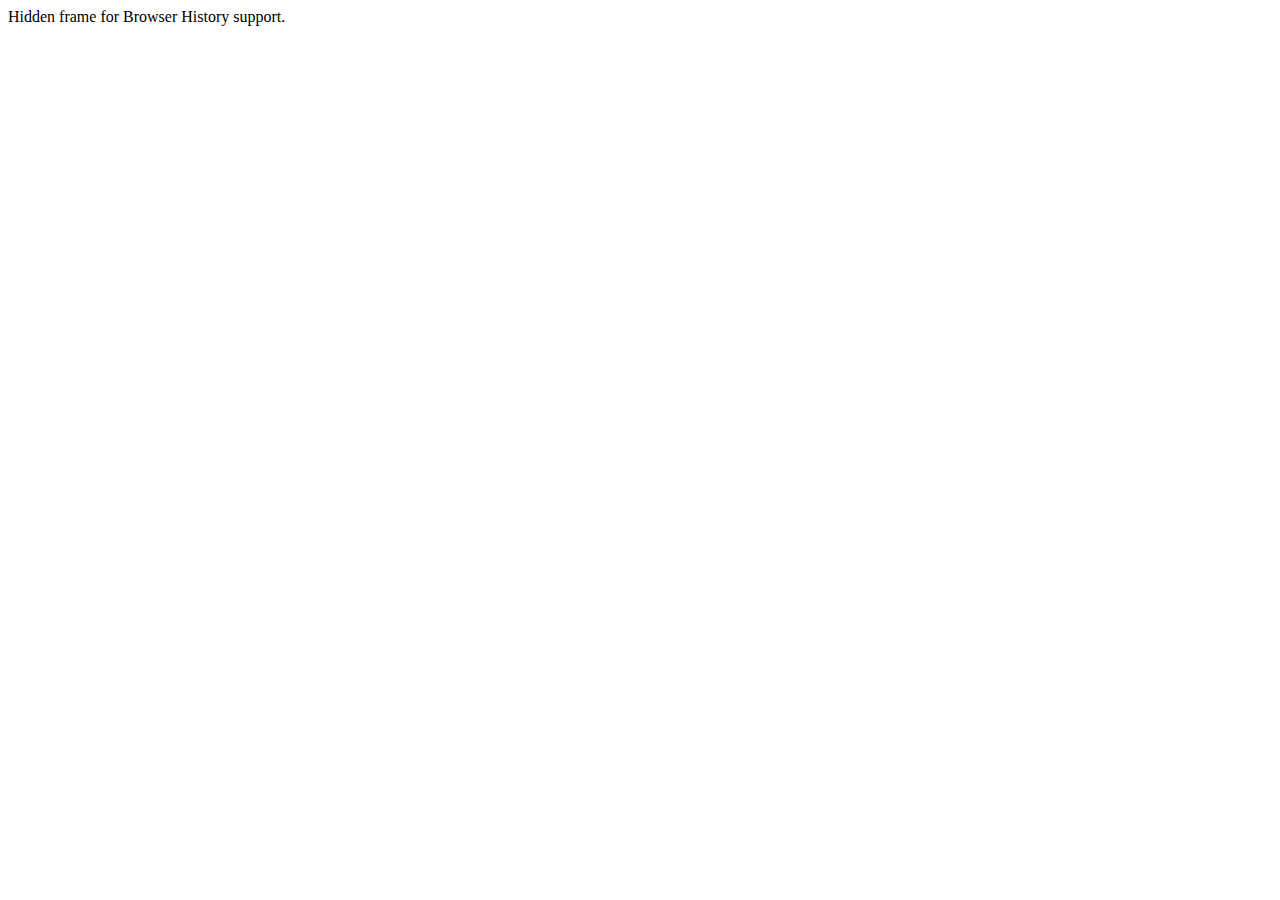
<file: yii/demos/phonebook/flex/bin/history/historyFrame.html>
<html>
    <head>
        <META HTTP-EQUIV="Pragma" CONTENT="no-cache"> 
        <META HTTP-EQUIV="Expires" CONTENT="-1"> 
    </head>
    <body>
    <script>
        function processUrl()
        {

            var pos = url.indexOf("?");
            url = pos != -1 ? url.substr(pos + 1) : "";
            if (!parent._ie_firstload) {
                parent.BrowserHistory.setBrowserURL(url);
                try {
                    parent.BrowserHistory.browserURLChange(url);
                } catch(e) { }
            } else {
                parent._ie_firstload = false;
            }
        }

        var url = document.location.href;
        processUrl();
        document.write(url);
    </script>
    Hidden frame for Browser History support.
    </body>
</html>
</file>
